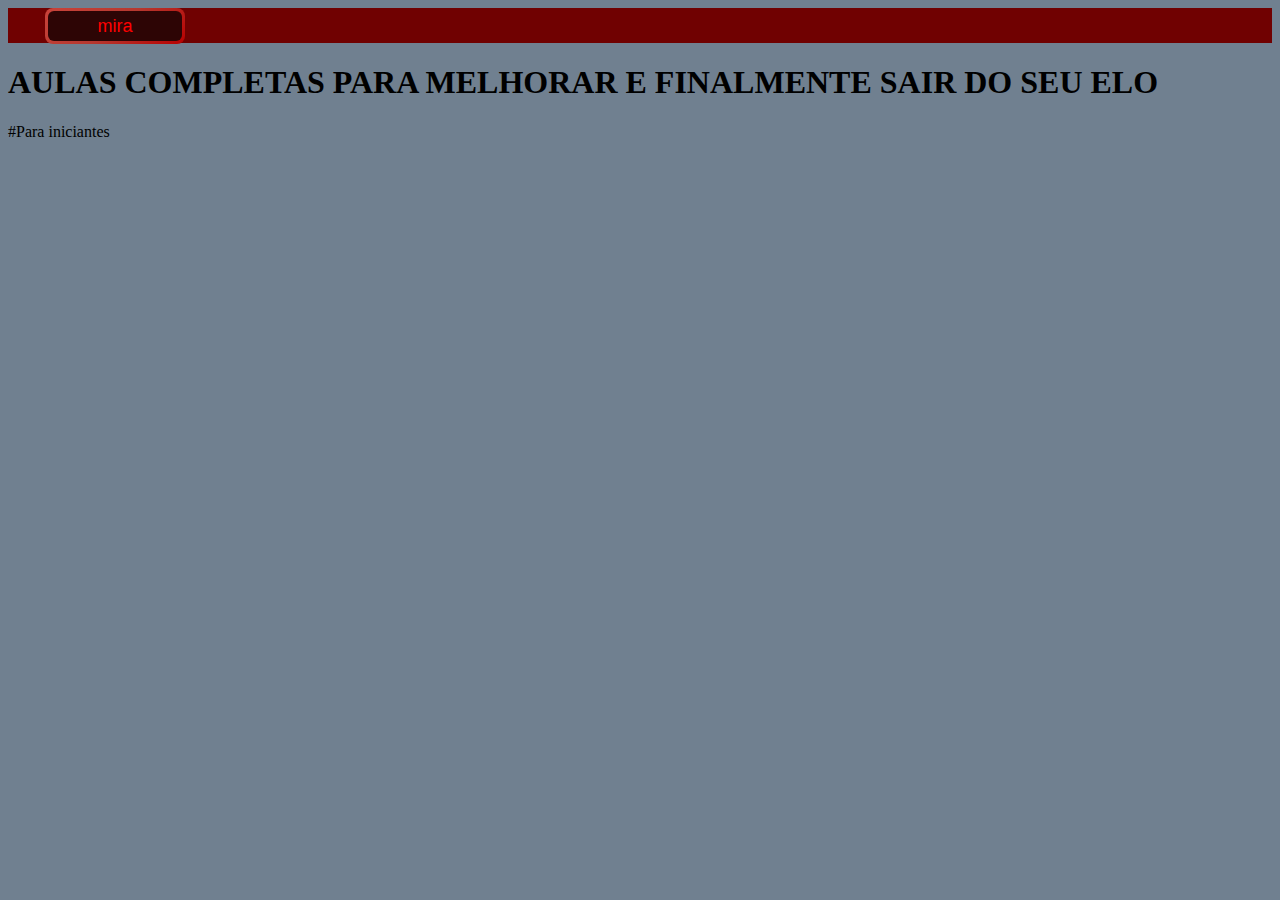
<file: index.html>
<html lang="pt-br">

<head>
    <link rel="stylesheet" href="style.css" />
    <title>Valoplay</title>
</head>

<body>

    <header>        
        
        <button>
            <span class="text"><a href="https://valoplay.vercel.app/mira.html">mira</a></span>
          </button>
          



    </header>
    <section></section>
    <div>
        <h1> AULAS COMPLETAS PARA MELHORAR E FINALMENTE SAIR DO SEU ELO</h1>
        <p>#Para iniciantes</p>
    </div>


    <div>
        <iframe width="560" height="315" src="https://www.youtube.com/embed/Sg5YI1jseoA?si=tCxmCFTRQb7fJNvb"
         title="YouTube video player" frameborder="0" allow="accelerometer; autoplay;
          clipboard-write; encrypted-media; gyroscope; picture-in-picture; web-share"
           referrerpolicy="strict-origin-when-cross-origin" allowfullscreen></iframe>
    </div>

    </section>



</body>



</html>
</file>
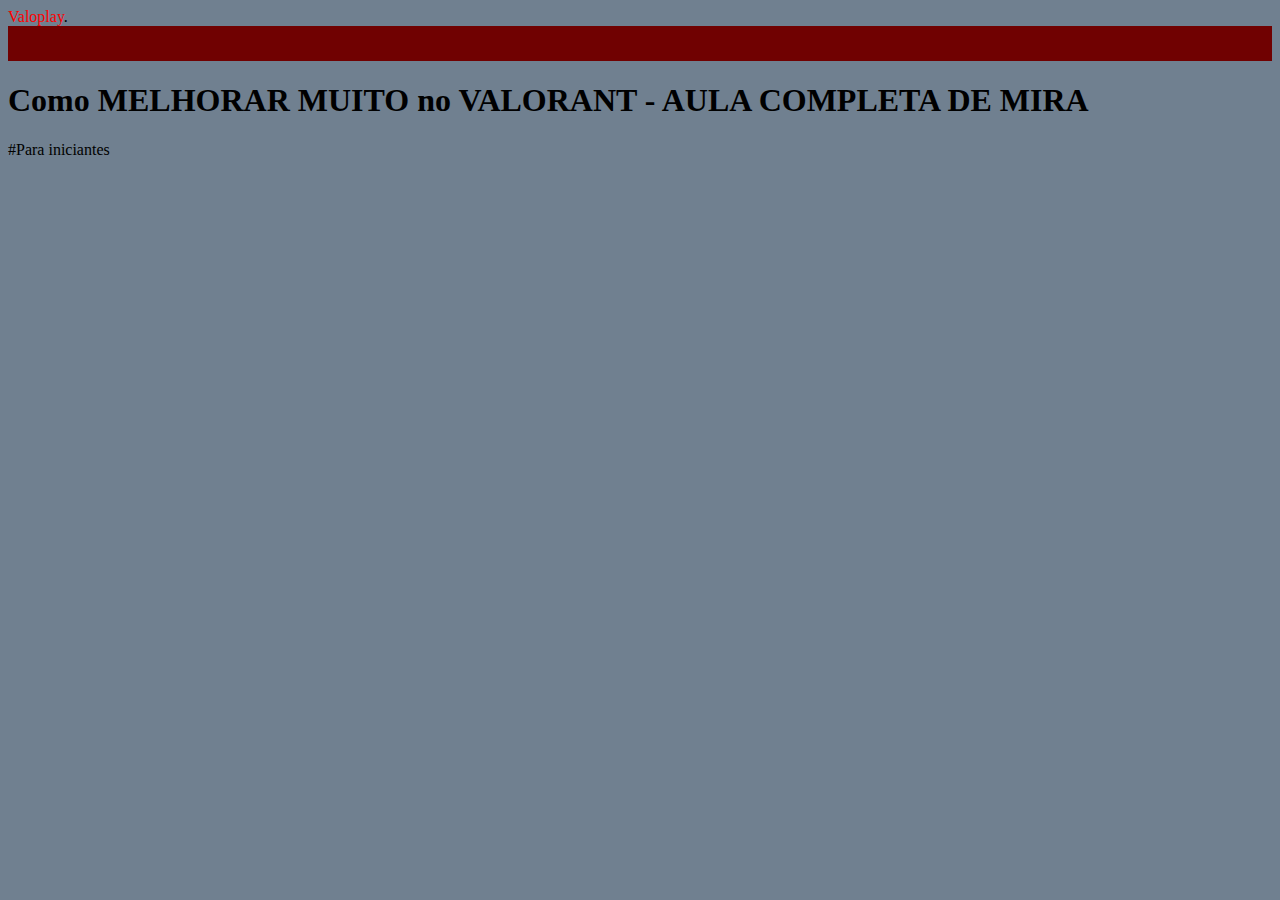
<file: mira.html>
<html lang="pt-br">

<head>
    <link rel="stylesheet" href="style.css" />
    <title>Valoplay</title>
</head>

<body>

    <header>
        <a href="https://valoplay.vercel.app/index.html">Valoplay</a>.        
        



    </header>
    <section></section>
    <div>
        <h1>Como MELHORAR MUITO no VALORANT - AULA COMPLETA DE MIRA</h1>
        <p>#Para iniciantes</p>
    </div>


    <div>
        <iframe width="560" height="315" src="https://www.youtube.com/embed/tWy5Y8jwHB4?si=HJjfwCUvnSrSkHUO"
            title="YouTube video player" frameborder="0"
            allow="accelerometer; autoplay; clipboard-write; encrypted-media; gyroscope; picture-in-picture; web-share"
            referrerpolicy="strict-origin-when-cross-origin" allowfullscreen></iframe>
    </div>

    </section>



</body>



</html>
</file>
<file: style.css>
body{
    background:slategray;
}

header {
    border-bottom: solid 35px rgb(112, 1, 1);
}
a:link {
    color:#ff0000;
    text-decoration: none;
   }

   a:visited {
    text-decoration: none;
   }


/* From Uiverse.io by cssbuttons-io */ 
button {
    align-items: center;
    background-image: linear-gradient(144deg, #c9433a, #b6382f 50%, #b80000);
    border: 0;
    border-radius: 8px;
    box-shadow: rgb(179, 30, 30) 0 5px 15px -20px;
    box-sizing: border-box;
    color: #ffffff;
    display: flex;
    font-size: 18px;
    justify-content: center;
    line-height: 1em;
    max-width: 100%;
    min-width: 140px;
    padding: 3px;
    text-decoration: none;
    user-select: none;
    -webkit-user-select: none;
    touch-action: manipulation;
    white-space: nowrap;
    cursor: pointer;
    transition: all 0.3s;

    position: absolute;
top: 8; left: 45px;
  }
  
  button:active,
  button:hover {
    outline: 0;
  }
  
  button span {
    background-color: rgb(45, 5, 5);
    padding: 6px 14px;
    border-radius: 6px;
    width: 100%;
    height: 100%;
    transition: 300ms;
  }
  
  button:hover span {
    background: none;
  }
  
  button:active {
    transform: scale(0.9);
  }
</file>
